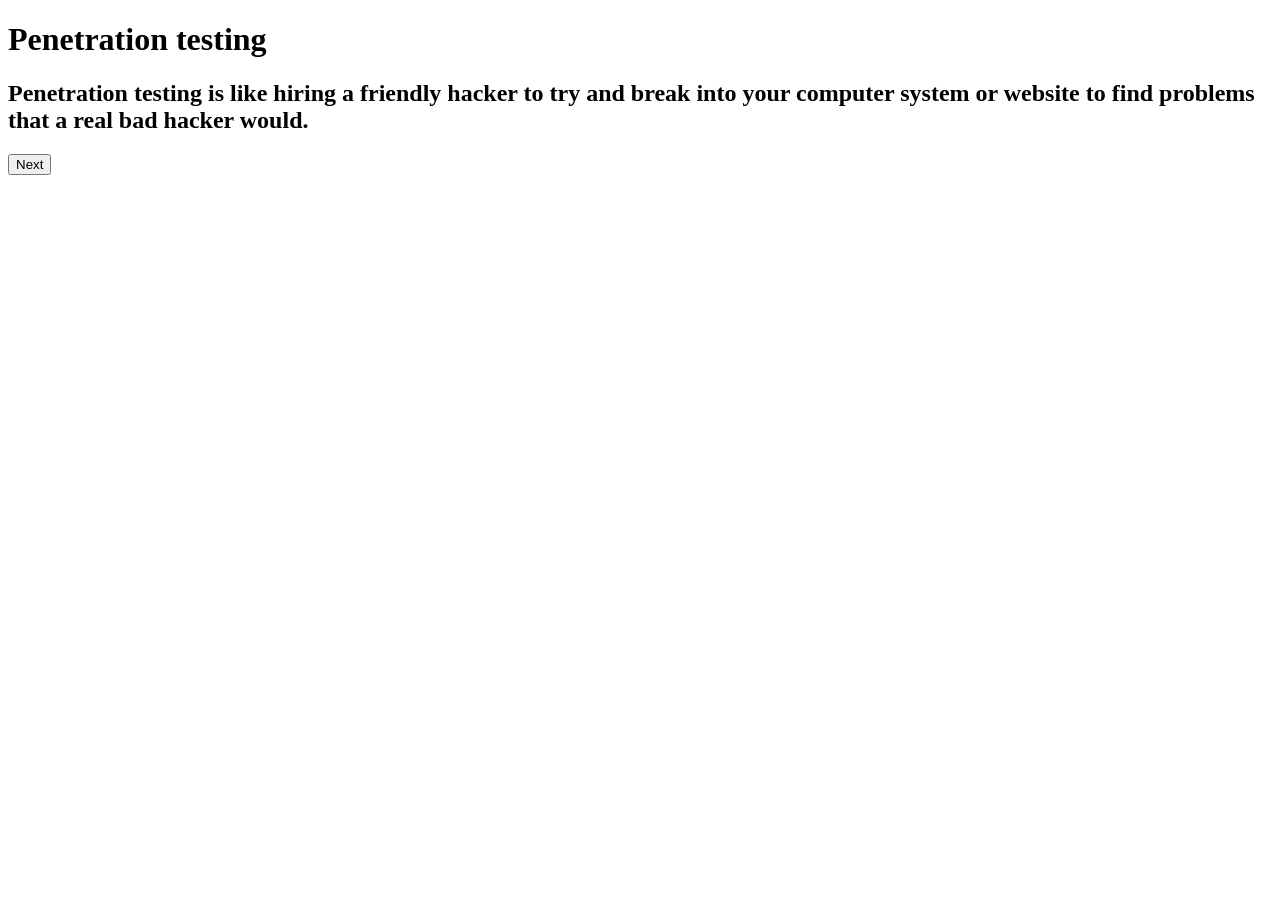
<file: my word.html>
<!DOCTYPE html>
<html lang="en">
<head>
    <meta charset="UTF-8">
    <title>Title</title>
    <link rel="stylesheet/week16.css" href="styles/styles.css">
</head>
<body>
<header>
    <h1>Penetration testing</h1>
</header>
<main>
    <h2>Penetration testing is like hiring a friendly hacker to try and break into your computer system or website to find problems that a real bad hacker would.</h2>
</main>
<nav>
    <a href="part2%20week16.html">
        <button>Next</button>
    </a>
</nav>
<footer>
</footer>
</body>
</html>
</file>
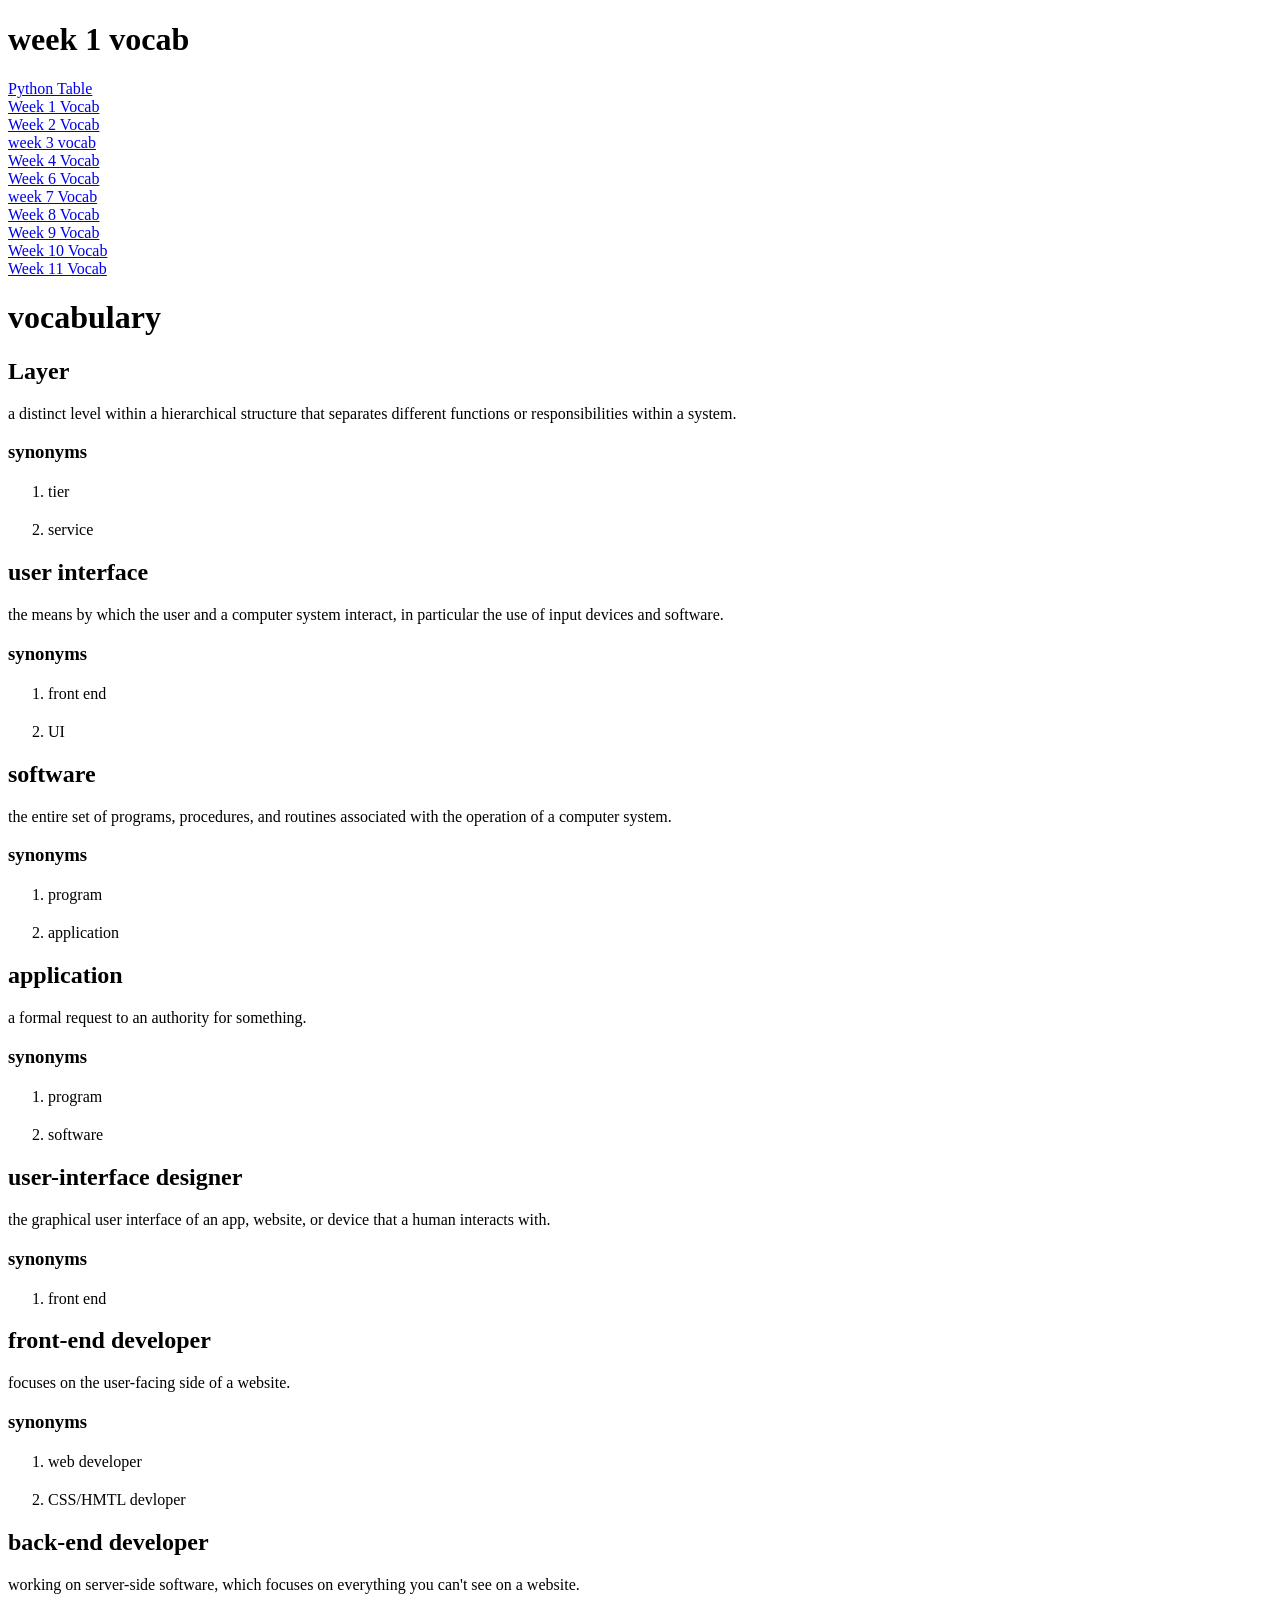
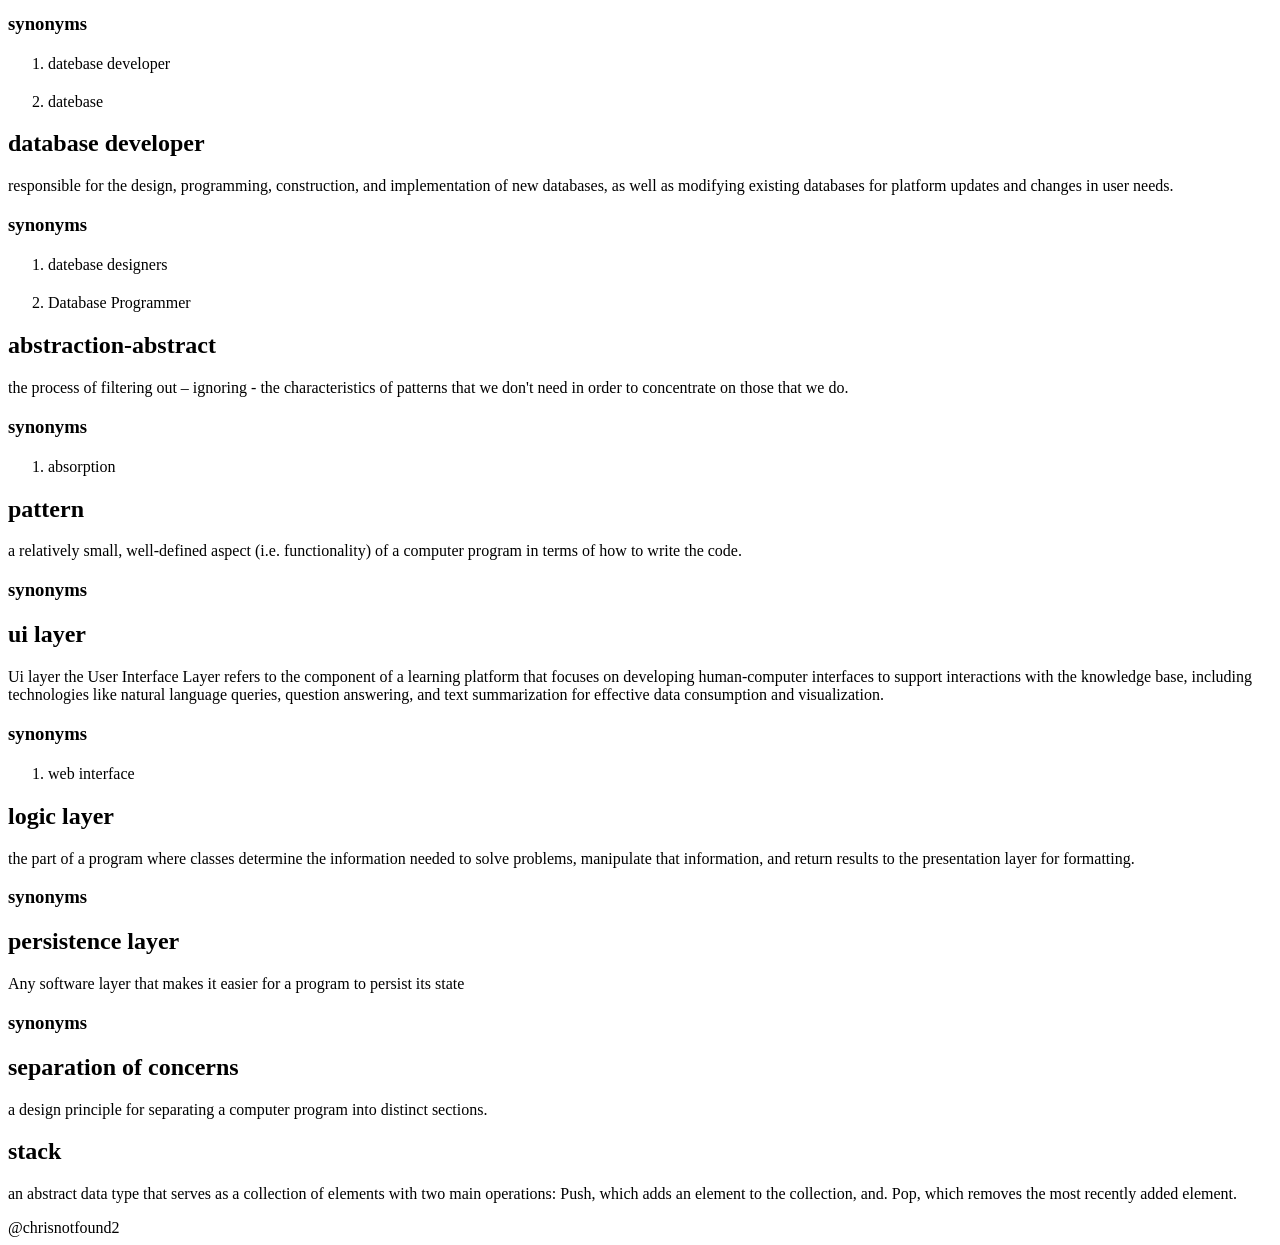
<file: week1.html>
<!DOCTYPE html>
    <html>
        <head>
            <style>
                li {margin-top:20px;}
            </style>
        <title></title>
        </head>
    <body>
    <header>
        <h1>week 1 vocab</h1>
    </header>
    <main>
        <nav>
            <a href="../2024-2025/html/addition.html">Python Table</a><br>
            <a href="week1.html">Week 1 Vocab</a><br>
            <a href="week2.html">Week 2 Vocab</a><br>
            <a href="week3.html">week 3 vocab</a><br>
            <a href="week4.html">Week 4 Vocab</a><br>
            <a href="week6.html">Week 6 Vocab</a><br>
            <a href="week7.html">week 7 Vocab</a><br>
            <a href="week8.html">Week 8 Vocab</a><br>
            <a href="week9.html">Week 9 Vocab</a><br>
            <a href="week10.html">Week 10 Vocab</a><br>
            <a href="week11.html">Week 11 Vocab</a><br>
        </nav>
    <h1>vocabulary</h1>
    <h2>Layer</h2>
    <p>a distinct level within a hierarchical structure that separates different functions or responsibilities within a system.</p>
    <h3>synonyms</h3>
    <ol>
        <li>tier</li>
        <li>service</li>
    </ol>

    <h2>user interface</h2>
    <p>the means by which the user and a computer system interact, in particular the use of input devices and software.</p>
    <h3>synonyms</h3>
    <ol>
        <li>front end</li>
        <li>UI</li>
    </ol>

    <h2>software</h2>
    <p>the entire set of programs, procedures, and routines associated with the operation of a computer system.</p>
    <h3>synonyms</h3>
    <ol>
        <li>program</li>
        <li>application</li>
    </ol>

    <h2>application</h2>
    <p>a formal request to an authority for something.</p>
    <h3>synonyms</h3>
    <ol>
        <li>program</li>
        <li>software</li>
    </ol>

    <h2>user-interface designer</h2>
    <p> the graphical user interface of an app, website, or device that a human interacts with.</p>
    <h3>synonyms</h3>
    <ol>
        <li>front end</li>

    </ol>

    <h2>front-end developer</h2>
    <p>focuses on the user-facing side of a website.</p>
    <h3>synonyms</h3>
    <ol>
        <li>web developer</li>
        <li>CSS/HMTL devloper</li>
    </ol>

    <h2>back-end developer</h2>
    <p>working on server-side software, which focuses on everything you can't see on a website.</p>
    <h3>synonyms</h3>
    <ol>
        <li>datebase developer</li>
        <li>datebase</li>
    </ol>

    <h2>database developer</h2>
    <p>responsible for the design, programming, construction, and implementation of new databases, as well as modifying existing databases for platform updates and changes in user needs.</p>
    <h3>synonyms</h3>
    <ol>
        <li>datebase designers</li>
        <li>Database Programmer</li>
    </ol>

    <h2>abstraction-abstract</h2>
    <p>the process of filtering out – ignoring - the characteristics of patterns that we don't need in order to concentrate on those that we do.</p>
    <h3>synonyms</h3>
    <ol>
        <li>absorption</li>

    </ol>

    <h2>pattern</h2>
    <p> a relatively small, well-defined aspect (i.e. functionality) of a computer program in terms of how to write the code.</p>
    <h3>synonyms</h3>
    <ol>

    </ol>

    <h2>ui layer</h2>
    <p>Ui layer the User Interface Layer refers to the component of a learning platform that focuses on developing human-computer interfaces to support interactions with the knowledge base, including technologies like natural language queries, question answering, and text summarization for effective data consumption and visualization.</p>
    <h3>synonyms</h3>
    <ol>
        <li>web interface</li>

    </ol>

<h2>logic layer</h2>
    <p>the part of a program where classes determine the information needed to solve problems, manipulate that information, and return results to the presentation layer for formatting.</p>
    <h3>synonyms</h3>
    <ol>


    </ol>

    <h2>persistence layer</h2>
    <p>Any software layer that makes it easier for a program to persist its state</p>
    <h3>synonyms</h3>
    <ol>


    </ol>

    <h2>separation of concerns</h2>
    <p>a design principle for separating a computer program into distinct sections.</p>


    </ol>

    <h2>stack</h2>
    <p>an abstract data type that serves as a collection of elements with two main operations: Push, which adds an element to the collection, and. Pop, which removes the most recently added element.</p>
    </main>
    <footer>
        @chrisnotfound2
    </footer>
    </body>
    </html>
</file>
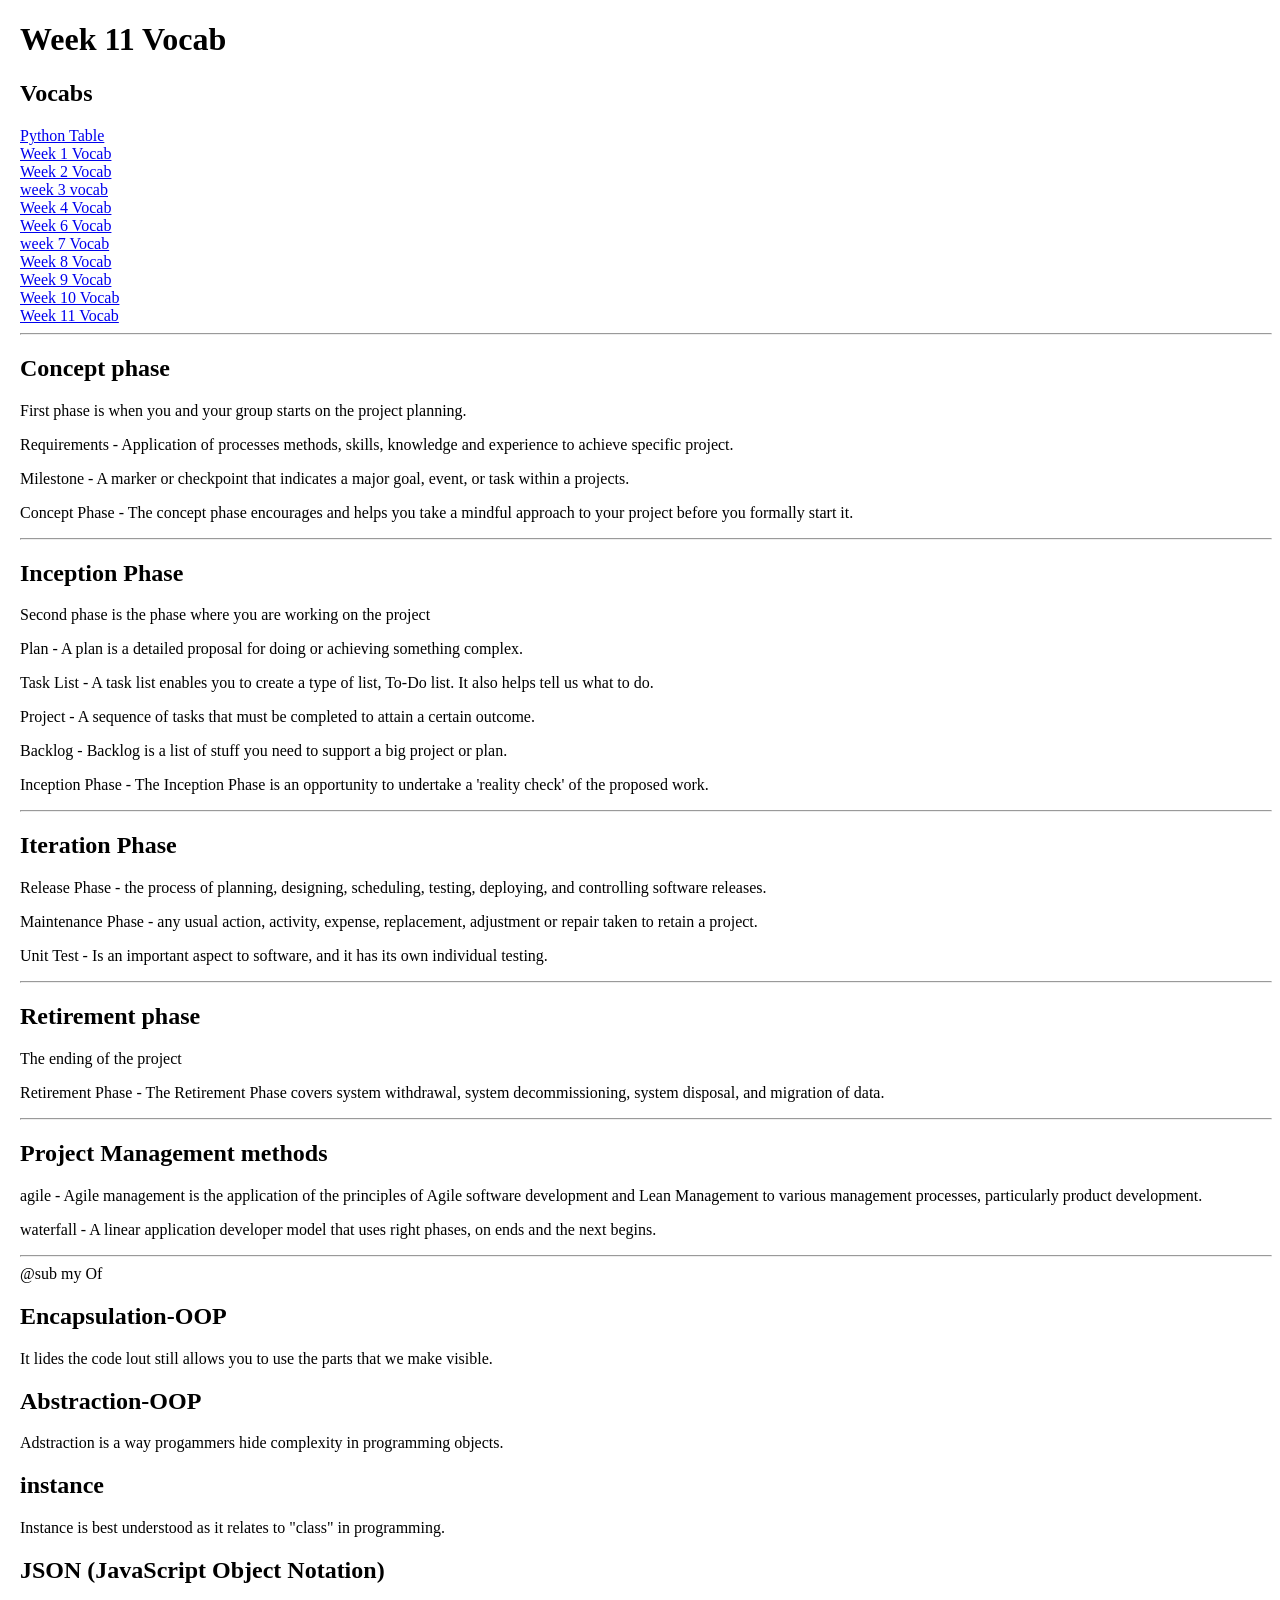
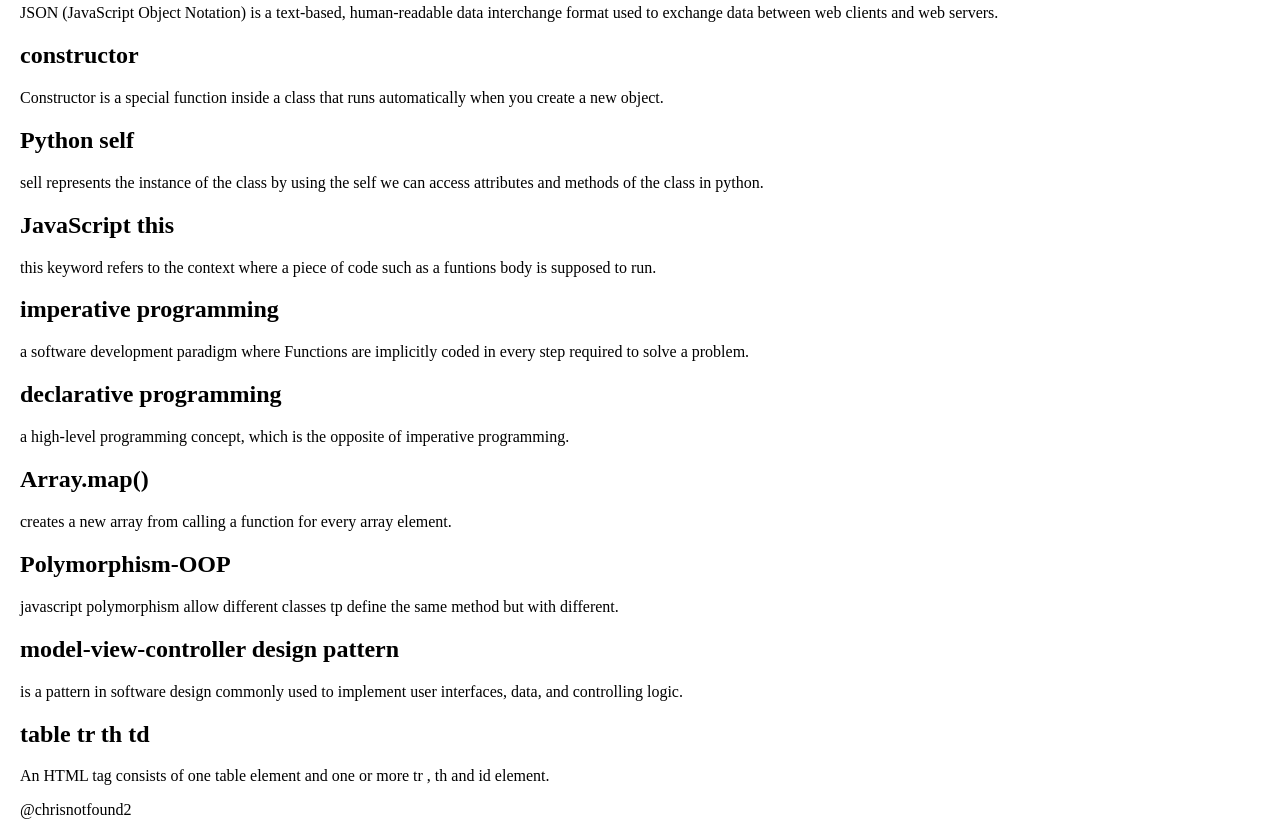
<file: week11.html>
<!DOCTYPE html>
<html lang="en">
<head>
  <link rel="stylesheet" href="styles/portfoliostyles.css">
  <meta charset="UTF-8">
  <title>Week11</title>
</head>
<body>
<header>
  <h1>Week 11 Vocab</h1>
</header>
<main>
  <nav>
    <!DOCTYPE html>
    <html lang="en">
    <head>
      <meta charset="UTF-8">
      <title>Vocab Webpage</title>
      <link rel="stylesheet" href="styles/portfoliostyles.css">
    </head>
    <body>
    <header>
      <h1>Vocabs</h1>
      <nav>
        <a href="../2024-2025/html/addition.html">Python Table</a><br>
        <a href="week1.html">Week 1 Vocab</a><br>
        <a href="week2.html">Week 2 Vocab</a><br>
        <a href="week3.html">week 3 vocab</a><br>
        <a href="week4.html">Week 4 Vocab</a><br>
        <a href="week6.html">Week 6 Vocab</a><br>
        <a href="week7.html">week 7 Vocab</a><br>
        <a href="week8.html">Week 8 Vocab</a><br>
        <a href="week9.html">Week 9 Vocab</a><br>
        <a href="week10.html">Week 10 Vocab</a><br>
        <a href="week11.html">Week 11 Vocab</a><br>
      </nav>
    </header>
    <main>
      <hr>
      <h2>Concept phase</h2>
      <p>First phase is when you and your group starts on the project planning.</p>
      <p>Requirements - Application of processes methods, skills, knowledge and experience to achieve specific project.</p>
      <p>Milestone - A marker or checkpoint that indicates a major goal, event, or task within a projects.</p>
      <p>Concept Phase - The concept phase encourages and helps you take a mindful approach to your project before you formally start it.</p>
      <hr>
      <h2>Inception Phase</h2>
      <p>Second phase is the phase where you are working on the project</p>
      <p>Plan - A plan is a detailed proposal for doing or achieving something complex.</p>
      <P>Task List - A task list enables you to create a type of list, To-Do list. It also helps tell us what to do.</P>
      <p>Project - A sequence of tasks that must be completed to attain a certain outcome.</p>
      <p>Backlog - Backlog is a list of stuff you need to support a big project or plan.</p>
      <p>Inception Phase - The Inception Phase is an opportunity to undertake a 'reality check' of the proposed work.</p>
      <hr>
      <h2>Iteration Phase</h2>
      <p>Release Phase - the process of planning, designing, scheduling, testing, deploying, and controlling software releases.</p>
      <p>Maintenance Phase - any usual action, activity, expense, replacement, adjustment or repair taken to retain a project.</p>
      <p>Unit Test - Is an important aspect to software, and it has its own individual testing.</p>
      <hr>
      <h2>Retirement phase</h2>
      <p>The ending of the project</p>
      <p>Retirement Phase - The Retirement Phase covers system withdrawal, system decommissioning, system disposal, and migration of data.</p>
      <hr>
      <h2>Project Management methods</h2>
      <p>agile - Agile management is the application of the principles of Agile software development and Lean Management to various management processes, particularly product development. </p>
      <p>waterfall - A linear application developer model that uses right phases, on ends and the next begins.</p>
      <hr>
    </main>
    <footer>
      @sub my Of
    </footer>
    </body>
    </html>

  </nav>
  <h2>Encapsulation-OOP</h2>
  <p>It lides the code lout still allows you to use the parts that we make visible.</p>

  <h2>Abstraction-OOP</h2>
  <p>Adstraction is a way progammers hide complexity in programming objects.</p>

  <h2>instance</h2>
  <p>Instance is best understood as it relates to "class" in programming.</p>

  <h2>JSON (JavaScript Object Notation)</h2>
  <p>JSON (JavaScript Object Notation) is a text-based, human-readable data interchange format used to exchange data between web clients and web servers.</p>

  <h2>constructor</h2>
  <p>Constructor is a special function inside a class that runs automatically when you create a new object.</p>

  <h2>Python self</h2>
  <p>sell represents the instance of the class by using the self we can access attributes and methods of the class in python.</p>

  <h2>JavaScript this</h2>
  <p>this keyword refers to the context where a piece of code such as a funtions body is supposed to run.</p>

  <h2>imperative programming</h2>
  <p>a software development paradigm where Functions are implicitly coded in every step required to solve a problem.</p>

  <h2>declarative programming</h2>
  <p>a high-level programming concept, which is the opposite of imperative programming.</p>

  <h2>Array.map()</h2>
  <p>creates a new array from calling a function for every array element.</p>

  <h2>Polymorphism-OOP</h2>
  <p>javascript polymorphism allow different classes tp define the same method but with different.</p>

  <h2>model-view-controller design pattern</h2>
  <p>is a pattern in software design commonly used to implement user interfaces, data, and controlling logic.</p>

  <h2> table tr th td</h2>
  <p>An HTML tag consists of one table element and one or more tr , th and id element.</p>

</main>
<footer>
  @chrisnotfound2
</footer>
</body>
</html>
</file>
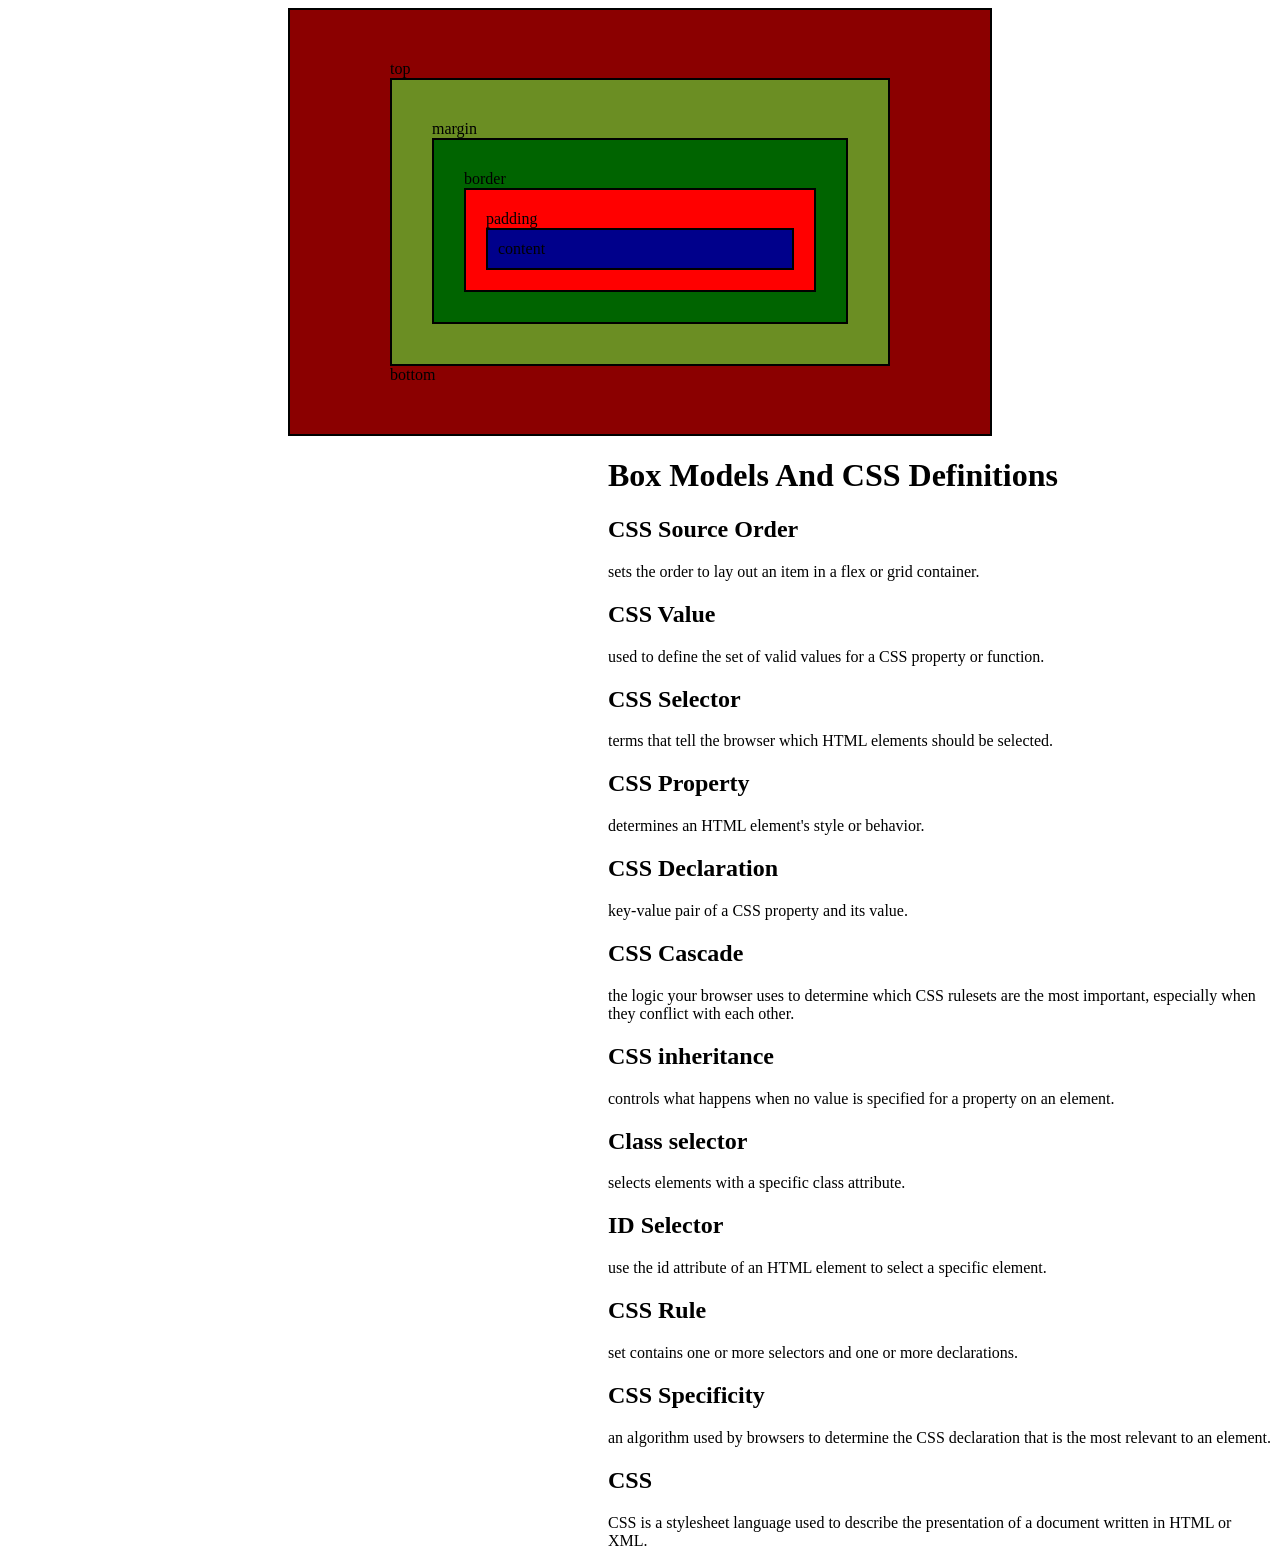
<file: week2.html>
<!DOCTYPE html>
<html lang="en">
<head>
    <meta charset="UTF-8">
    <link rel="stylesheet" href="styles/ilovemen.css">
        </head>
        <body>
        <div id="jigga">
            top
        <div id="jigga2">
            margin
            <div id="jigga3">
                border
                <div id="zigga">
                    padding
                    <div id="wigga">
                        content
                    </div>
                </div>
            </div>
        </div>
            bottom
        </div>
        <main>
      <h1>Box Models And CSS Definitions</h1>
        <h2>CSS Source Order</h2>
            <p>sets the order to lay out an item in a flex or grid container.</p>

        <h2>CSS Value</h2>
            <p>used to define the set of valid values for a CSS property or function.</p>

        <h2>CSS Selector</h2>
            <p>terms that tell the browser which HTML elements should be selected.</p>

        <h2>CSS Property</h2>
            <p>determines an HTML element's style or behavior.</p>

        <h2>CSS Declaration</h2>
            <p>key-value pair of a CSS property and its value.</p>

        <h2>CSS Cascade</h2>
            <p>the logic your browser uses to determine which CSS rulesets are the most important, especially when they conflict with each other.</p>

        <h2>CSS inheritance</h2>
            <p>controls what happens when no value is specified for a property on an element.</p>

        <h2> Class selector</h2>
            <p>selects elements with a specific class attribute.</p>

        <h2>ID Selector</h2>
            <p>use the id attribute of an HTML element to select a specific element.</p>

        <h2>CSS Rule</h2>
            <p>set contains one or more selectors and one or more declarations.</p>

        <h2>CSS Specificity</h2>
            <p>an algorithm used by browsers to determine the CSS declaration that is the most relevant to an element.</p>

        <h2>CSS</h2>
            <p>CSS is a stylesheet language used to describe the presentation of a document written in HTML or XML.</p>
        </main>
        </body>
</html>
</file>
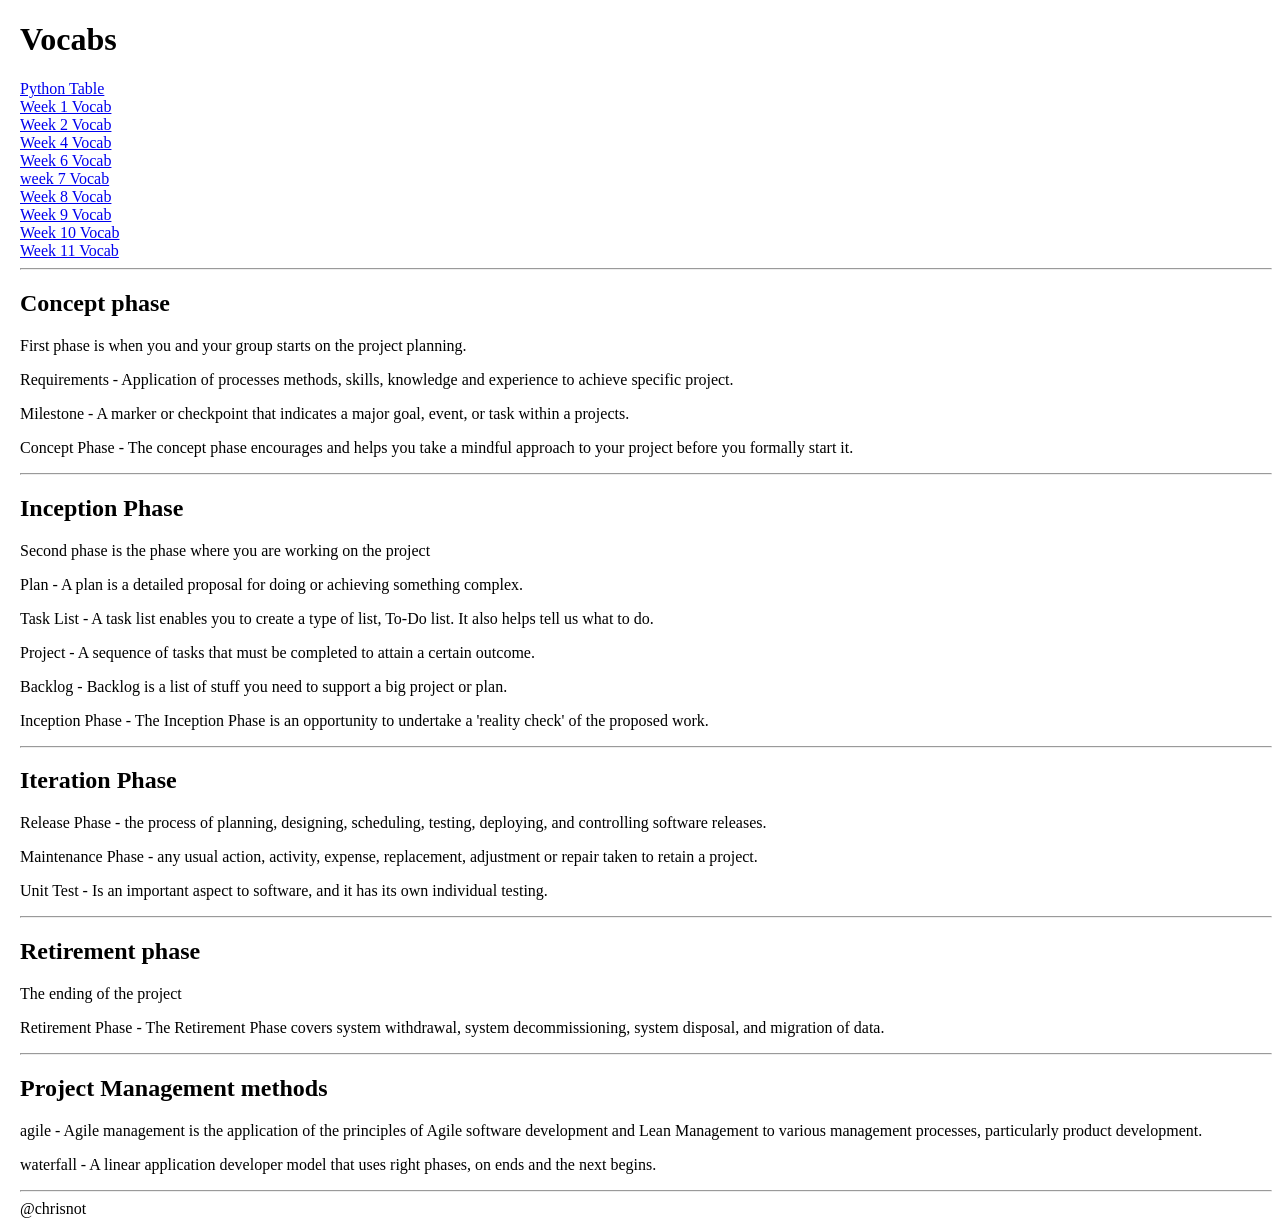
<file: week3.html>
<!DOCTYPE html>
<html lang="en">
<head>
  <meta charset="UTF-8">
  <title>Vocab Webpage</title>
  <link rel="stylesheet" href="styles/portfoliostyles.css">
</head>
<body>
<header>
  <h1>Vocabs</h1>
  <nav>
    <a href="../2024-2025/html/addition.html">Python Table</a><br>
    <a href="week1.html">Week 1 Vocab</a><br>
    <a href="week2.html">Week 2 Vocab</a><br>
    <a href="week4.html">Week 4 Vocab</a><br>
    <a href="week6.html">Week 6 Vocab</a><br>
    <a href="week7.html">week 7 Vocab</a><br>
    <a href="week8.html">Week 8 Vocab</a><br>
    <a href="week9.html">Week 9 Vocab</a><br>
    <a href="week10.html">Week 10 Vocab</a><br>
    <a href="week11.html">Week 11 Vocab</a><br>
  </nav>
</header>
<main>
  <hr>
  <h2>Concept phase</h2>
  <p>First phase is when you and your group starts on the project planning.</p>
  <p>Requirements - Application of processes methods, skills, knowledge and experience to achieve specific project.</p>
  <p>Milestone - A marker or checkpoint that indicates a major goal, event, or task within a projects.</p>
  <p>Concept Phase - The concept phase encourages and helps you take a mindful approach to your project before you formally start it.</p>
  <hr>

  <h2>Inception Phase</h2>
  <p>Second phase is the phase where you are working on the project</p>
  <p>Plan - A plan is a detailed proposal for doing or achieving something complex.</p>
  <P>Task List - A task list enables you to create a type of list, To-Do list. It also helps tell us what to do.</P>
  <p>Project - A sequence of tasks that must be completed to attain a certain outcome.</p>
  <p>Backlog - Backlog is a list of stuff you need to support a big project or plan.</p>
  <p>Inception Phase - The Inception Phase is an opportunity to undertake a 'reality check' of the proposed work.</p>
  <hr>

  <h2>Iteration Phase</h2>
  <p>Release Phase - the process of planning, designing, scheduling, testing, deploying, and controlling software releases.</p>
  <p>Maintenance Phase - any usual action, activity, expense, replacement, adjustment or repair taken to retain a project.</p>
  <p>Unit Test - Is an important aspect to software, and it has its own individual testing.</p>
  <hr>

  <h2>Retirement phase</h2>
  <p>The ending of the project</p>
  <p>Retirement Phase - The Retirement Phase covers system withdrawal, system decommissioning, system disposal, and migration of data.</p>
  <hr>

  <h2>Project Management methods</h2>
  <p>agile - Agile management is the application of the principles of Agile software development and Lean Management to various management processes, particularly product development. </p>
  <p>waterfall - A linear application developer model that uses right phases, on ends and the next begins.</p>
  <hr>

</main>
<footer>
  @chrisnot
</footer>
</body>
</html>
</file>
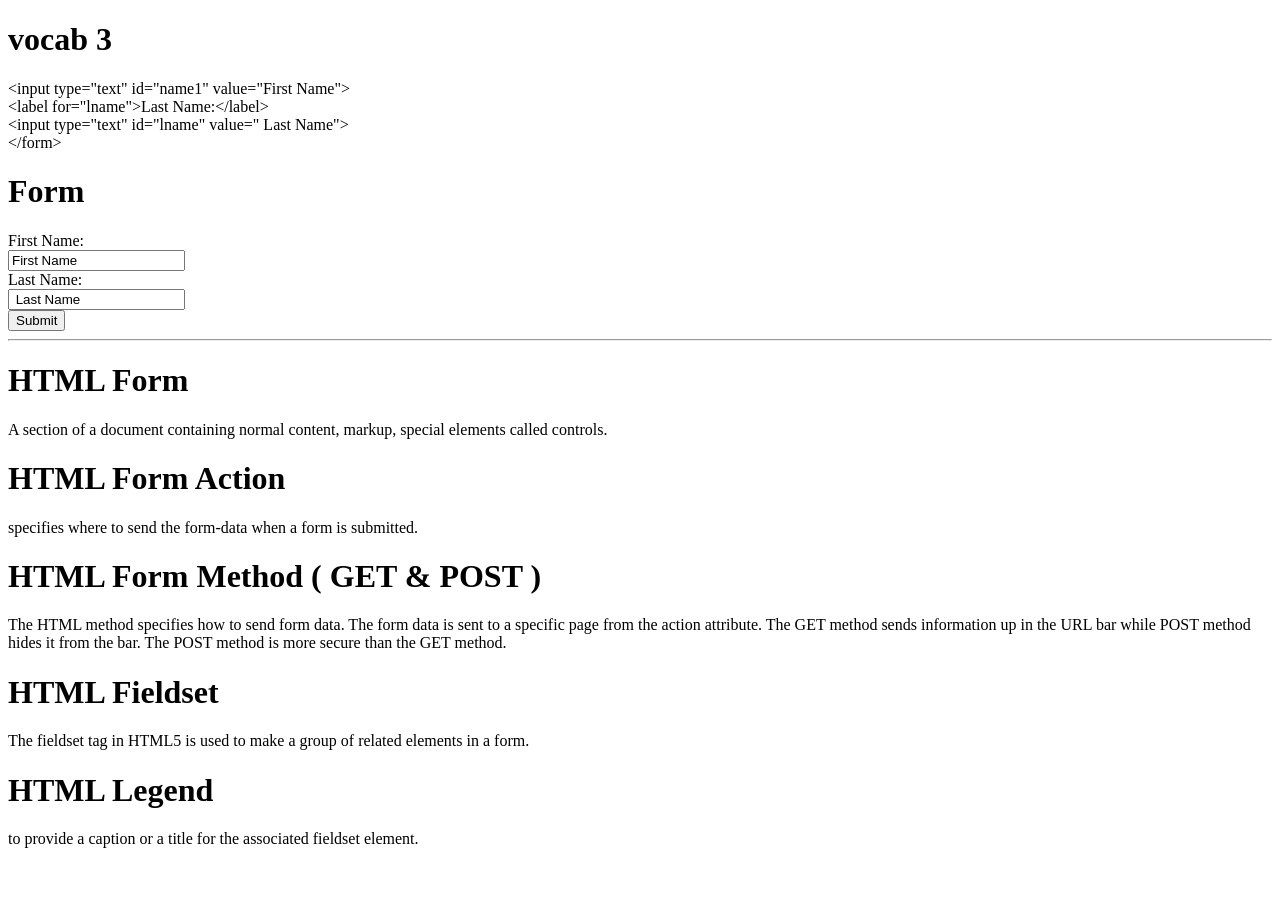
<file: week4.html>
<!DOCTYPE html>
<html lang="en">
<head>
    <meta charset="UTF-8">
    <title>Title</title>
</head>
<body>
<header>
  <h1>vocab 3</h1>
</header>
<main>
  &lt;input type="text" id="name1" value="First Name"><br>
  &lt;label for="lname">Last Name:&lt;/label><br>
  &lt;input type="text" id="lname" value=" Last Name"><br>
  &lt;/form>

  <h1>Form</h1>
  <form>
    <label for="name1">First Name:</label><br>
    <input type="text" id="name1" value="First Name"><br>
    <label for="lname">Last Name:</label><br>
    <input type="text" id="lname" value=" Last Name"><br>
    <button type="submit">Submit</button>
  </form>
  <hr>
  <h1>HTML Form</h1>
  <p>A section of a document containing normal content, markup, special elements called controls.</p>
  <h1>HTML Form Action</h1>
  <p>specifies where to send the form-data when a form is submitted.</p>
  <h1>HTML Form Method ( GET & POST )</h1>
  <p>The HTML method specifies how to send form data. The form data is sent to a specific page from the action attribute. The GET method sends information up in the URL bar while POST method hides it from the bar. The POST method is more secure than the GET method.</p>
  <h1>HTML Fieldset</h1>
  <p>The fieldset tag in HTML5 is used to make a group of related elements in a form.</p>
  <h1>HTML Legend</h1>
  <p>to provide a caption or a title for the associated fieldset element.</p>

</main>
</body>
</html>
</file>
<file: styles/styles.css>
body {
    background: yellow;
    color: orange;
}
</file>
<file: styles/portfoliostyles.css>
body {
    margin-left: 20px;
}
</file>
<file: styles/ilovemen.css>
div {
    border: 2px black solid;
}
#jigga {
    background-color: darkred;
    padding: 50px ;
    width: 500px;
    margin-left: auto;
    margin-right: auto;
    padding-left: 100px;
    padding-right: 100px;
}
#jigga2 {
    background-color: olivedrab;
    padding: 40px ;
}
#jigga3 {
    background-color: darkgreen;
    padding: 30px ;
}
#zigga {
    background-color: red;
    padding: 20px ;
}
#wigga {
    background-color: darkblue;
    padding: 10px ;
}

main {
    margin-left: 600px;
}
</file>
